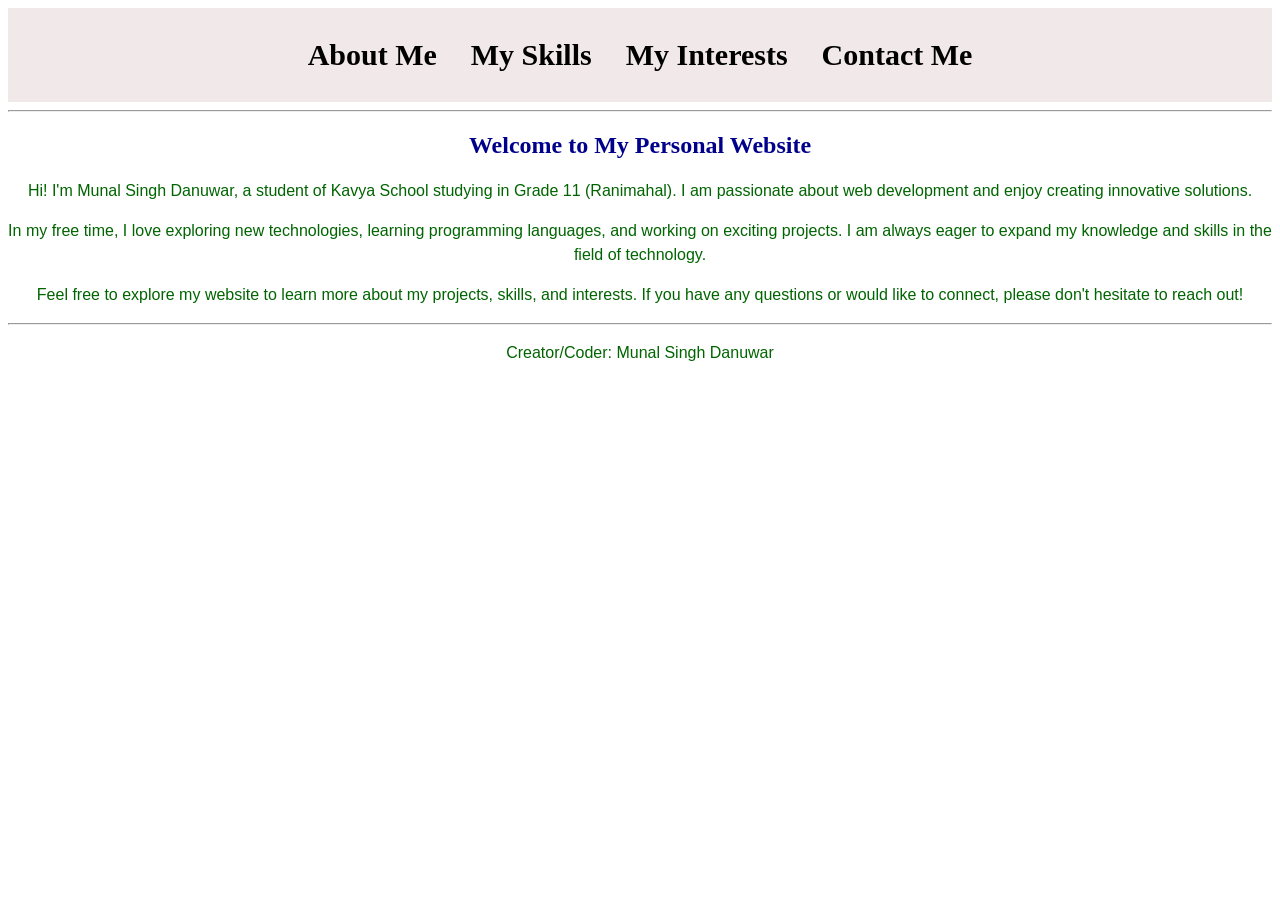
<file: index.html>
<!DOCTYPE html>
<html>
<head>
    <title>About Me</title> 
   <link rel="stylesheet" href="style.css">    
     <style>
        p{
            text-align: center;
            color: darkgreen;
        }
     </style>       
</head>
<body>
    <nav>
        <a href="index.html">About Me</a>
        <a href="skills.html">My Skills</a>
        <a href="interests.html">My Interests</a>
        <a href="contact.html">Contact Me</a>
    </nav>
        <hr>
           <h2 style="text-align: center; color: darkblue">Welcome to My Personal Website</h2>
           <p>Hi! I'm Munal Singh Danuwar, a student of Kavya School studying in Grade 11 (Ranimahal). I am passionate about web development and enjoy creating innovative solutions.</p>
           <p>In my free time, I love exploring new technologies, learning programming languages, and working on exciting projects. I am always eager to expand my knowledge and skills in the field of technology.</p>
            <p >Feel free to explore my website to learn more about my projects, skills, and interests. If you have any questions or would like to connect, please don't hesitate to reach out!</p>
            <hr>
        <footer>
            <p>Creator/Coder: Munal Singh Danuwar</p>
          </footer>
    </body>
</html>
</file>
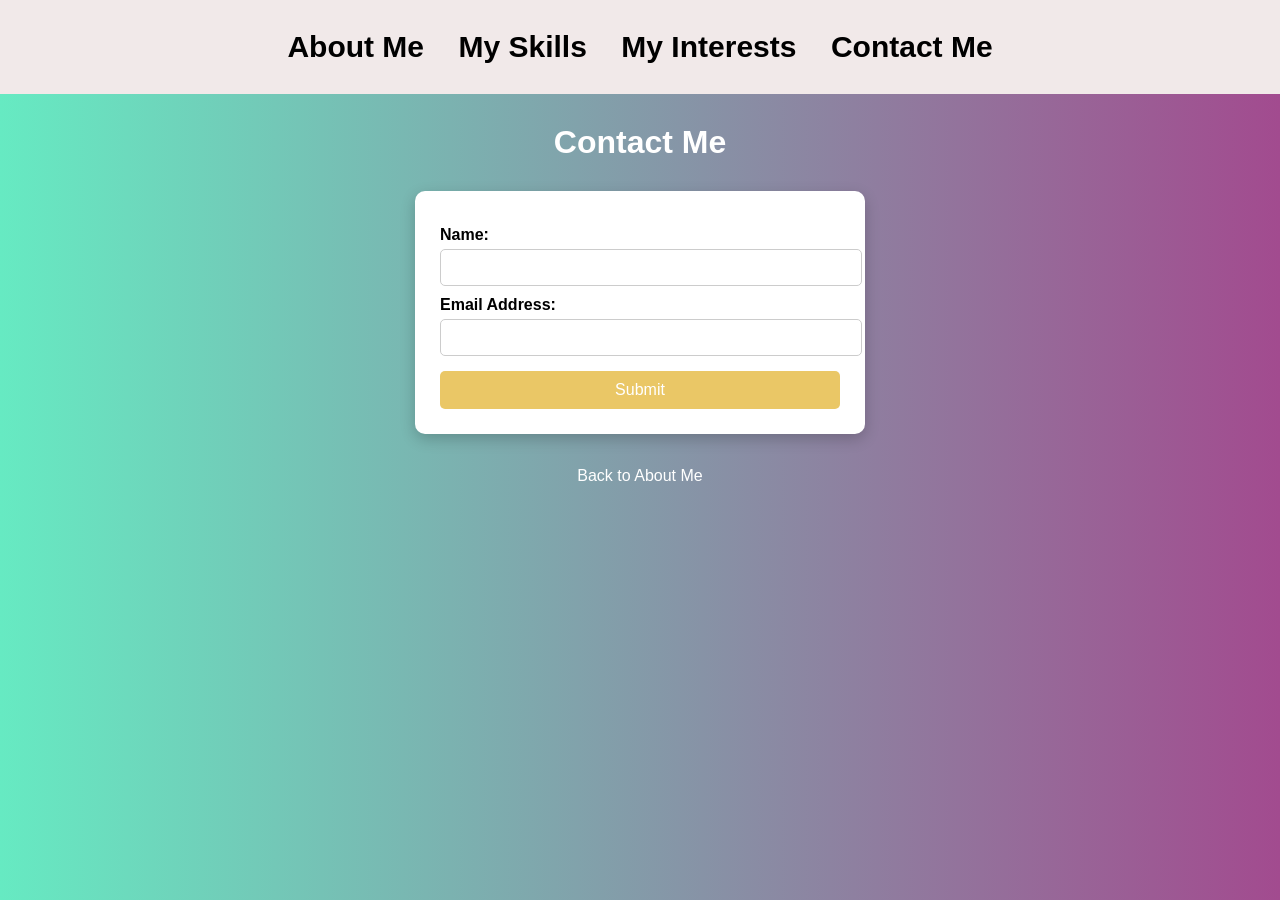
<file: contact.html>
<!DOCTYPE html>
<html>
    <head>
        <title>Contact Me</title>
         <link rel="stylesheet" href="style.css"> 
         <style>
            /* Contact Page Styling */
.contact-page {
    background: linear-gradient(to right, #66eac2, #a24b8f);
    font-family: Arial, sans-serif;
    margin: 0;
    text-align: center;
}

.contact-page h1 {
    color: white;
    margin-top: 30px;
}

/* Form box */
.contact-form {
    background: white;
    max-width: 400px;
    margin: 30px auto;
    padding: 25px;
    border-radius: 10px;
    box-shadow: 0 5px 15px rgba(0,0,0,0.2);
    text-align: left;
}

/* Labels */
.contact-form label {
    font-weight: bold;
    display: block;
    margin-top: 10px;
}

/* Inputs */
.contact-form input {
    width: 100%;
    padding: 10px;
    margin-top: 5px;
    border-radius: 5px;
    border: 1px solid #ccc;
}

/* Input focus effect */
.contact-form input:focus {
    outline: none;
    border: 2px solid #667eea;
}

/* Button */
.contact-form button {
    width: 100%;
    margin-top: 15px;
    padding: 10px;
    border: none;
    background-color: #eac766;
    color: white;
    font-size: 16px;
    border-radius: 5px;
    cursor: pointer;
    transition: 0.3s;
}

/* Button hover */
.contact-form button:hover {
    background-color: #4b5ba2;
}

/* Back link */
.contact-page p a {
    color: white;
    text-decoration: none;
}

.contact-page p a:hover {
    text-decoration: underline;
}
         </style>
    </head>
    <body class="contact-page">
    <nav>
        <a href="about.html">About Me</a>
        <a href="skills.html">My Skills</a>
        <a href="interests.html">My Interests</a>
        <a href="contact.html">Contact Me</a>
    </nav>
    <h1>Contact Me</h1>

<form class="contact-form">
  <label for="Name">Name:</label>
  <input type="text" id="Name" name="Name" required>

  <label for="email">Email Address:</label>
  <input type="email" id="email" name="email" required>

  <button type="submit">Submit</button>
</form>

<p><a href="about.html">Back to About Me</a></p>

    </body>
</html>
</file>
<file: style.css>
p{
    font-family: 'Arial', sans-serif;
    font-size: 16px;
    color: #000000;
    line-height: 1.5;
}
nav{
            background-color: rgb(241, 233, 233);
            padding: 30px;
            text-align: center;
            transition: background-color 0.3s ease;
        }
        nav a{
            margin: 0 15px;
            text-decoration: none;
            color: rgb(0, 0, 0);
            font-weight: bold;
            font-size: 30px;
        }
         nav a:hover {
            background-color: rgb(200, 144, 238); /* changes navbar color on hover */
        }
</file>
